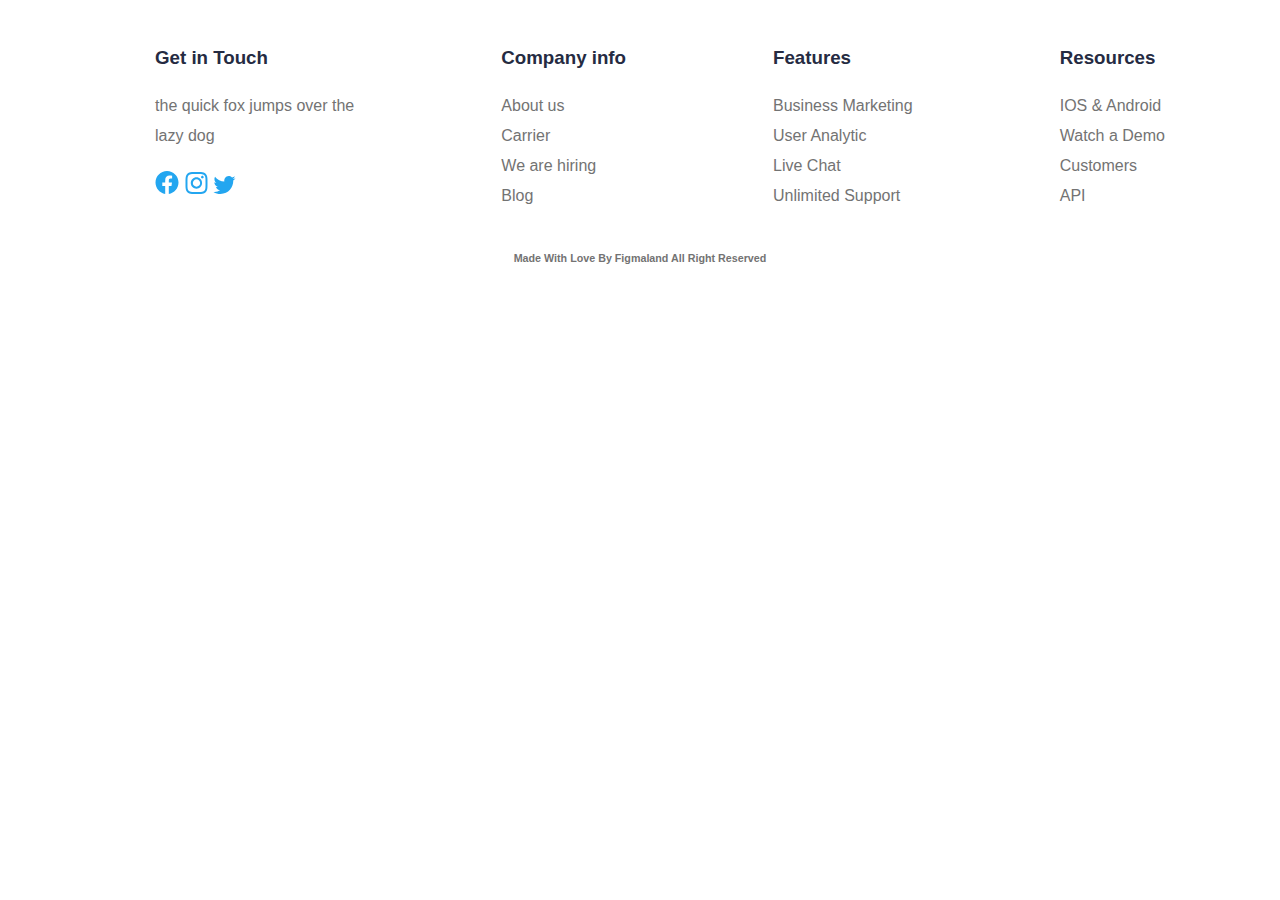
<file: index.html>
<!DOCTYPE html>
<html lang="en">
<head>
    <meta charset="UTF-8">
    <meta name="viewport" content="width=device-width, initial-scale=1.0">
    <link rel="stylesheet" href="./css/style.css">
    <title>Figma</title>
</head>
<body>
    <footer id="Footer">
        <div class="Footer-start">
            <ul class="Footer-ul">
                <li class="List-h"><h3>Get in Touch</h3></li>
                <li class="Ul-list">the quick fox jumps over the <br>
                lazy dog</li>
                <li class="List-img">
                <a href=""><img src="./img/facebook.svg" alt=""></a>
                <a href=""><img src="./img/instagram-outlined.svg" alt=""></a>
                <a href=""><img src="./img/twitter-outlined.svg" alt=""></a>
                </li>
            </ul>
            <ul class="Footer-ul">
                <li class="List-h"><h3>Company info</h3></li>
                <li class="Ul-list">About us</li>
                <li class="Ul-list">Carrier</li>
                <li class="Ul-list">We are hiring</li>
                <li class="Ul-list">Blog</li>
            </ul>
            <ul class="Footer-ul">
                <li class="List-h"><h3>Features</h3></li>
                <li class="Ul-list">Business Marketing</li>
                <li class="Ul-list">User Analytic</li>
                <li class="Ul-list">Live Chat</li>
                <li class="Ul-list">Unlimited Support</li>
            </ul>
            <ul class="Footer-ul">
                <li class="List-h"><h3>Resources</h3></li>
                <li class="Ul-list">IOS & Android</li>
                <li class="Ul-list">Watch a Demo</li>
                <li class="Ul-list">Customers</li>
                <li class="Ul-list">API</li>
            </ul>
        </div>
        <div class="Footer-end">
            <h6>Made With Love By Figmaland All Right Reserved</h6>
        </div>
    </footer>
</body>
</html>
</file>
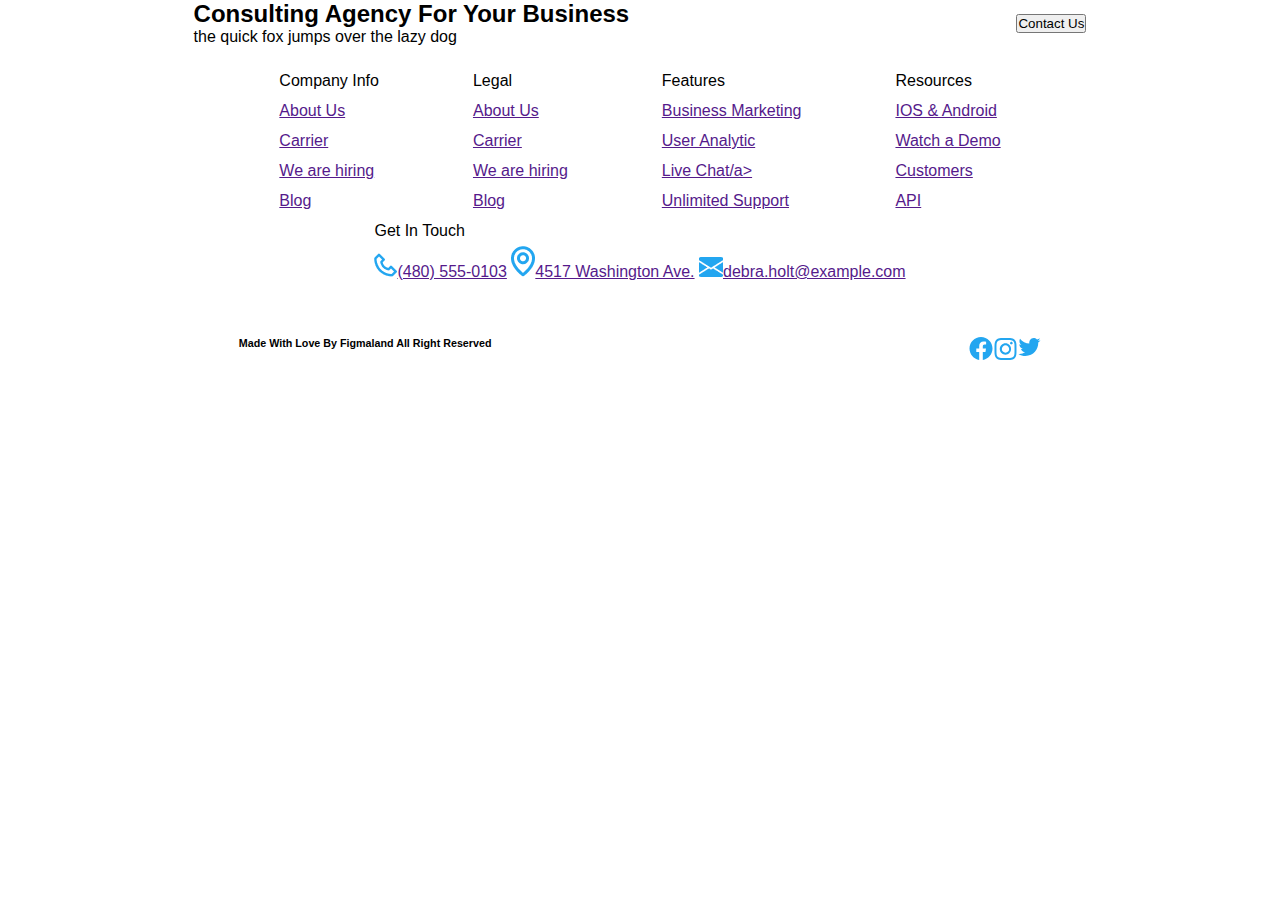
<file: index2.html>
<!DOCTYPE html>
<html lang="en">
<head>
    <meta charset="UTF-8">
    <meta name="viewport" content="width=device-width, initial-scale=1.0">
    <link rel="stylesheet" href="./css/style2.css">
    <title>Figma 2</title>
</head>
<body>
    <footer id="footer">
            <div class="heading-foot">
                <div class="h2_head">
                <h2>Consulting Agency For Your Business</h2>
                <p>the quick fox jumps over the lazy dog</p>
                </div>
                <div>
                    <button>Contact Us</button>
                </div>
            </div>
            <div class="footer_list">
                <ul class="list_ul">
                    <li>Company Info</li>
                    <li><a href="">About Us</a></li>
                    <li><a href="">Carrier</a></li>
                    <li><a href="">We are hiring</a></li>
                    <li><a href="">Blog</a></li>
                </ul>
                <ul class="list_ul">
                    <li>Legal</li>
                    <li><a href="">About Us</a></li>
                    <li><a href="">Carrier</a></li>
                    <li><a href="">We are hiring</a></li>
                    <li><a href="">Blog</a></li>
                </ul>
                <ul class="list_ul">
                    <li>Features</li>
                    <li><a href="">Business Marketing</a></li>
                    <li><a href="">User Analytic</a></li>
                    <li><a href="">Live Chat/a></li>
                    <li><a href="">Unlimited Support</a></li>
                </ul>
                <ul class="list_ul">
                    <li>Resources</li>
                    <li><a href="">IOS & Android</a></li>
                    <li><a href="">Watch a Demo</a></li>
                    <li><a href="">Customers</a></li>
                    <li><a href="">API</a></li>
                </ul>
                <ul class="list_ul">
                    <li>Get In Touch</li>
                    <li class="List-img">
                        <a href=""><img src="./img/tel.png" alt="">(480) 555-0103</a>
                        <a href=""><img src="./img/loc.png" alt="">4517 Washington Ave.</a>
                        <a href=""><img src="./img/mes.png" alt="">debra.holt@example.com</a>
                    </li>
                </ul>
            </div>
            <div class="foot_end">
                <div>
                    <h6>Made With Love By Figmaland All Right Reserved</h6>
                </div>
                <div class="foot_img">
                    <a href=""><img src="./img/facebook.svg" alt=""></a>
                    <a href=""><img src="./img/instagram-outlined.svg" alt=""></a>
                    <a href=""><img src="./img/twitter-outlined.svg" alt=""></a>
                </div>
            </div>
    </footer>

    
</body>
</html>
</file>
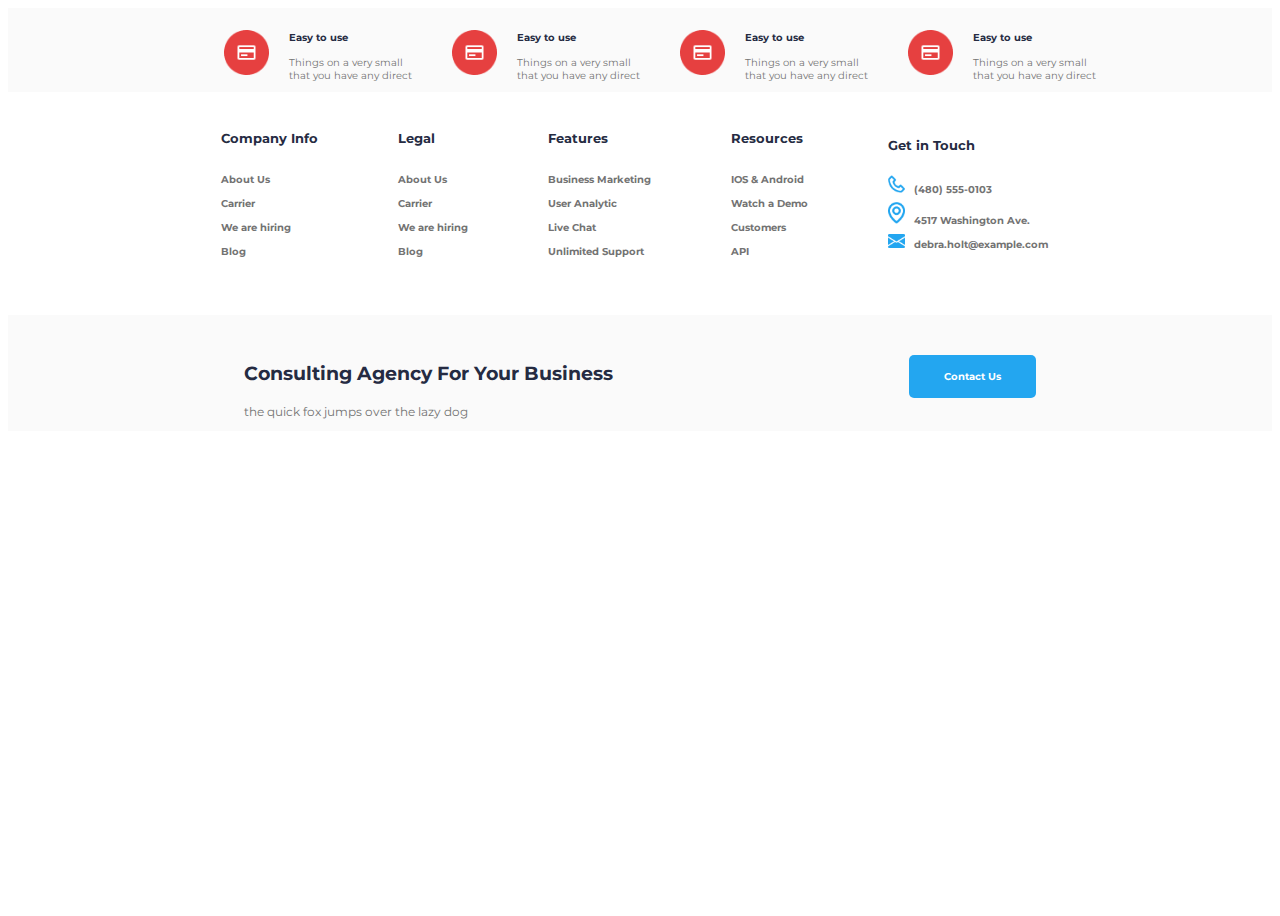
<file: index3.html>
<!DOCTYPE html>
<html lang="en">
<head>
    <meta charset="UTF-8">
    <meta name="viewport" content="width=device-width, initial-scale=1.0">
    <link rel="preconnect" href="https://fonts.googleapis.com">
    <link rel="preconnect" href="https://fonts.gstatic.com" crossorigin>
    <link href="https://fonts.googleapis.com/css2?family=Montserrat:ital,wght@0,100..900;1,100..900&display=swap" rel="stylesheet">
    <link rel="stylesheet" href="./css/style3.css">
    <title>Figma 3</title>
</head>
<body>
    <footer id="footer">
        <div class="footer_head">
            <div class="footer_item">
                <div>
                    <img class="footer_item_img" src="./img/circle.png" alt="">
                </div>
                <div class="footer_item_text">
                    <h6 class="footer_item_text_h">Easy to use</h6>
                    <p class="footer_item_text_p" >Things on a very  small <br> 
                    that you have any direct</p>
                </div>
            </div>
            <div class="footer_item">
                <div>
                    <img class="footer_item_img" src="./img/circle.png" alt="">
                </div>
                <div class="footer_item_text" >
                    <h6 class="footer_item_text_h" >Easy to use</h6>
                    <p class="footer_item_text_p" >Things on a very  small <br> 
                    that you have any direct</p>
                </div>
            </div>
            <div class="footer_item">
                <div>
                    <img class="footer_item_img" src="./img/circle.png" alt="">
                </div>
                <div class="footer_item_text" >
                    <h6 class="footer_item_text_h">Easy to use</h6>
                    <p class="footer_item_text_p" >Things on a very  small <br> 
                    that you have any direct</p>
                </div>
            </div>
            <div class="footer_item">
                <div>
                    <img class="footer_item_img" src="./img/circle.png" alt="">
                </div>
                <div class="footer_item_text" >
                    <h6 class="footer_item_text_h" >Easy to use</h6>
                    <p class="footer_item_text_p">Things on a very  small <br> 
                    that you have any direct</p>
                </div>
            </div>
        </div>
        <div class="footer_middle">
            <ul class="ul_list">
                <li><h5 class="ul_list_h">Company Info</h5></li>
                <li class="list_list"><b><a href=""class="a_href">About Us</a></b></li>
                <li class="list_list"><b><a href=""class="a_href">Carrier</a></b></li>
                <li class="list_list"><b><a href=""class="a_href">We are hiring</a></b></li>
                <li class="list_list"><b><a href=""class="a_href">Blog</a></b></li>
            </ul>
            <ul class="ul_list">
                <li><h5 class="ul_list_h">Legal</h5></li>
                <li class="list_list"><b><a href=""class="a_href">About Us</a></b></li>
                <li class="list_list"><b><a href=""class="a_href">Carrier</a></b></li>
                <li class="list_list"><b><a href=""class="a_href">We are hiring</a></b></li>
                <li class="list_list"><b><a href=""class="a_href">Blog</a></b></li>
            </ul>
            <ul class="ul_list">
                <li><h5 class="ul_list_h">Features</h5></li>
                <li class="list_list"><b><a href=""class="a_href">Business Marketing</a></b></li>
                <li class="list_list"><b><a href=""class="a_href">User Analytic</a></b></li>
                <li class="list_list"><b><a href=""class="a_href">Live Chat</b></li>
                <li class="list_list"><b><a href=""class="a_href">Unlimited Support</a></b></li>
            </ul>
            <ul class="ul_list">
                <li><h5 class="ul_list_h">Resources</h5></li>
                <li class="list_list"><b><a href=""class="a_href">IOS & Android</a></b></li>
                <li class="list_list"><b><a href=""class="a_href">Watch a Demo</a></b></li>
                <li class="list_list"><b><a href=""class="a_href">Customers</a></b></li>
                <li class="list_list"><b><a href=""class="a_href">API</a></b></li>
            </ul>
            <ul class="ul_list">
                <li><h5 class="ul_list_h">Get in Touch</h5></li>
                <li class="list_list">
                    <img class="ul_list_img" src="./img/tel.png" alt="">
                    <b class="list_list_inf"><a href=""class="a_href">(480) 555-0103</a></b>
                </li>
                <li class="list_list">
                    <img class="ul_list_img" src="./img/loc.png" alt="">
                    <b class="list_list_inf"><a href=""class="a_href">4517 Washington Ave.</a></b>
                </li>
                <li class="list_list">
                    <img class="ul_list_img" src="./img/mes.png" alt="">
                    <b class="list_list_inf"><a href=""class="a_href">debra.holt@example.com</a></b>
                </li>
            </ul>
        </div>
        <div class="footer_end">
            <div class="footer_end_inf">
            <h3 class="footer_end_h">Consulting Agency For Your Business</h3>
            <p class="footer_end_p">the quick fox jumps over the lazy dog</p>
            </div>
            <div>
                <button class="btn"><b>Contact Us</b></button>
            </div>
        </div>
    </footer>
</body>
</html>
</file>
<file: css/style.css>
* {
  font-family: Montserrat, sans-serif;
}

#Footer .Footer-start {
  display: flex;
  align-items: center;
  justify-content: space-evenly;
  flex-wrap: wrap;
}
#Footer .Footer-start .Footer-ul {
  list-style-type: none;
  align-self: flex-start;
  line-height: 30px;
}
#Footer .Footer-start .Footer-ul .List-img {
  margin-top: 10%;
}
#Footer .Footer-start .Footer-ul .List-h {
  color: #252B42;
}
#Footer .Footer-start .Footer-ul .Ul-list {
  color: #737373;
}
#Footer .Footer-end {
  text-align: center;
  color: #737373;
}/*# sourceMappingURL=style.css.map */
</file>
<file: css/style2.css>
* {
  font-family: Montserrat, sans-serif;
  margin: 0;
  padding: 0;
  box-sizing: border-box;
}

#footer .heading-foot {
  display: flex;
  justify-content: space-around;
  align-items: center;
  flex-wrap: wrap;
  text-decoration: none;
}
#footer .footer_list {
  margin-top: 20px;
  display: flex;
  justify-content: center;
  line-height: 30px;
  flex-wrap: wrap;
}
#footer .footer_list .list_ul {
  list-style-type: none;
  margin: 0px 47px;
}
#footer .foot_img {
  display: flex;
  justify-content: flex-end;
}
#footer .foot_end {
  margin-top: 50px;
  display: flex;
  justify-content: space-around;
}/*# sourceMappingURL=style2.css.map */
</file>
<file: css/style3.css>
* {
  font-family: "Montserrat", sans-serif;
}

#footer {
  width: 100%;
  height: 100vh;
  flex-wrap: wrap;
}
#footer .footer_head {
  display: flex;
  justify-content: center;
  align-items: center;
  background-color: #fafafa;
}
#footer .footer_head .footer_item {
  display: flex;
  align-items: center;
  margin-left: 40px;
}
#footer .footer_head .footer_item .footer_item_img {
  margin-top: 10px;
  width: 100%;
  height: 5vh;
}
#footer .footer_head .footer_item .footer_item_text {
  margin-left: 20px;
}
#footer .footer_head .footer_item .footer_item_text .footer_item_text_h {
  width: 75%;
  height: 1px;
  font-size: 10px;
  color: #252B42;
}
#footer .footer_head .footer_item .footer_item_text .footer_item_text_p {
  font-size: 10px;
  color: #737373;
}
#footer .footer_middle {
  display: flex;
  align-items: center;
  justify-content: center;
}
#footer .footer_middle .ul_list {
  list-style-type: none;
  margin-right: 40px;
}
#footer .footer_middle .ul_list .ul_list_h {
  color: #252B42;
}
#footer .footer_middle .ul_list .list_list {
  margin-bottom: 5px;
}
#footer .footer_middle .ul_list .list_list .list_list_inf {
  margin: 5px;
}
#footer .footer_middle .ul_list .list_list .ul_list_img {
  width: 10%;
  height: 10%;
}
#footer .footer_middle .ul_list .list_list .a_href {
  text-decoration: none;
  color: #737373;
  font-size: 10px;
}
#footer .footer_end {
  align-items: baseline;
  background-color: #fafafa;
  margin-top: 35px;
  display: flex;
  justify-content: space-evenly;
}
#footer .footer_end .footer_end_h {
  color: #252B42;
}
#footer .footer_end .footer_end_p {
  font-size: 75%;
  color: #737373;
}
#footer .footer_end .footer_end_inf {
  margin-right: 60px;
}
#footer .footer_end .btn {
  border: none;
  border-radius: 5px;
  background-color: #23A6F0;
  cursor: pointer;
  color: #fff;
  padding: 15px 35px;
  font-size: 10px;
  margin-top: 40px;
}/*# sourceMappingURL=style3.css.map */
</file>
